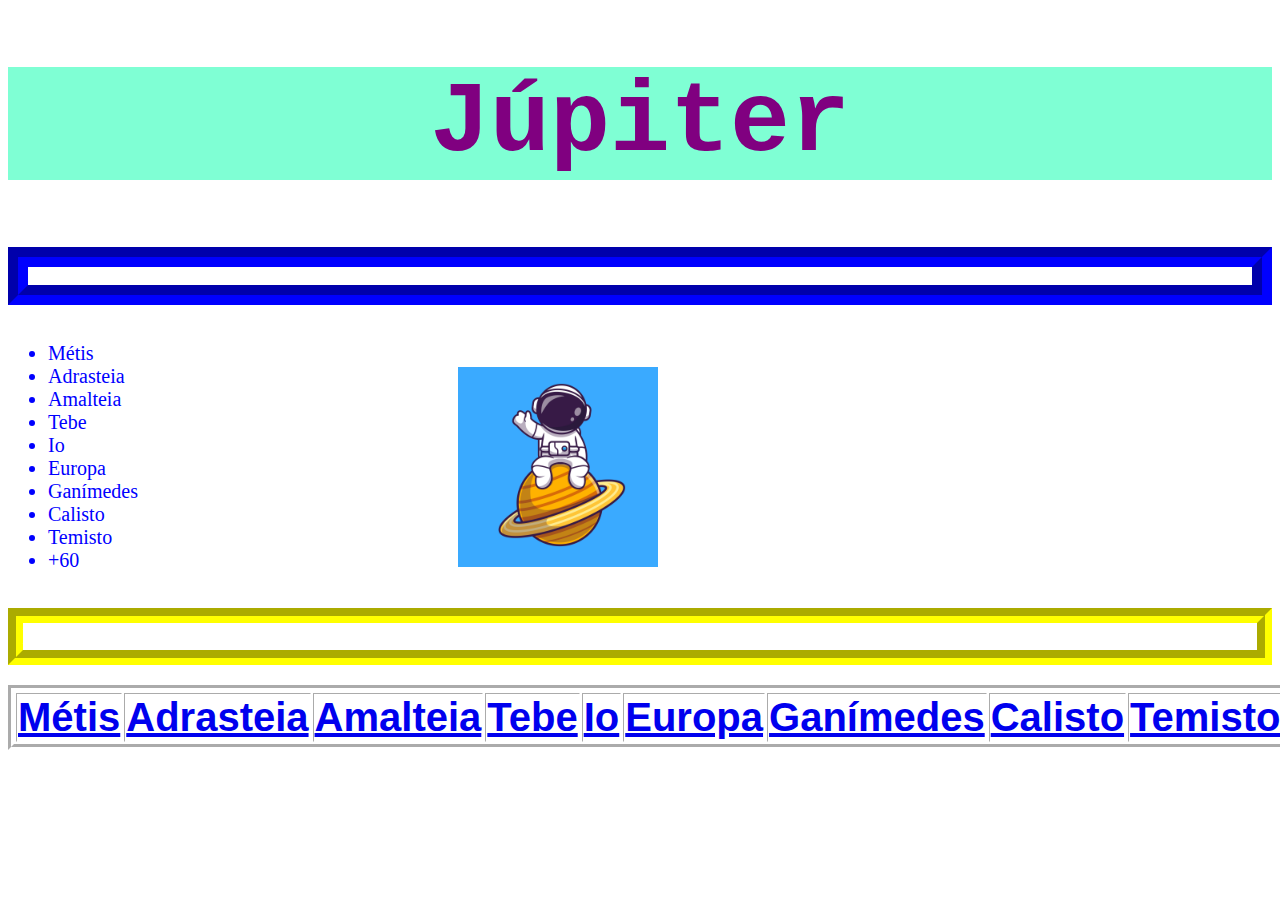
<file: index.html>
<!DOCTYPE html>
<html lang="en">
  <head>
    <link rel="stylesheet" href="primeirocss.css" />
    <title>Jupiter</title>
    <meta charset="utf-8">
  </head>
  <body>
    <h1 style="color: purple">Júpiter</h1>
    <h4>LISTA DE LUAS</h4>
    <div>
    <ul class="luas">
      <li>Métis</li>
      <li>Adrasteia</li>
      <li>Amalteia</li>
      <li>Tebe</li>
      <li>Io</li> 
      <li>Europa</li>
      <li>Ganímedes</li>
      <li>Calisto</li>
      <li>Temisto</li>
      <li>+60</li>
    </ul>
        <img class="astronauta" src="astronauta.jpg" width="200" height="200" style="margin-left: 25%;">
    </div>
    <h2>Deseja acessar a imagem das principais luas de Júpiter?</h2>
    <table border="3px">
      <th>
        <a href="Metis.html">Métis</a>
      </th>
        <th>
        <a href="Adrasteia.html">Adrasteia</a>
        </th>
        <th>
        <a href="Amalteia.html">Amalteia</a>
      </th>
      <th>
        <a href="Tebe.html">Tebe</a>
      </th>
      <th>
        <a href="Io.html">Io</a>
      </th>
      <th>
        <a href="Europa.html">Europa</a>
      </th>
      <th>
        <a href="Ganímedes.html">Ganímedes</a>
      </th>
      <th>
        <a href="Calisto.html">Calisto</a>
      </th>
      <th>
        <a href="Temisto.html">Temisto</a>
      </th>
    </table>

  </body>
</html>
</file>
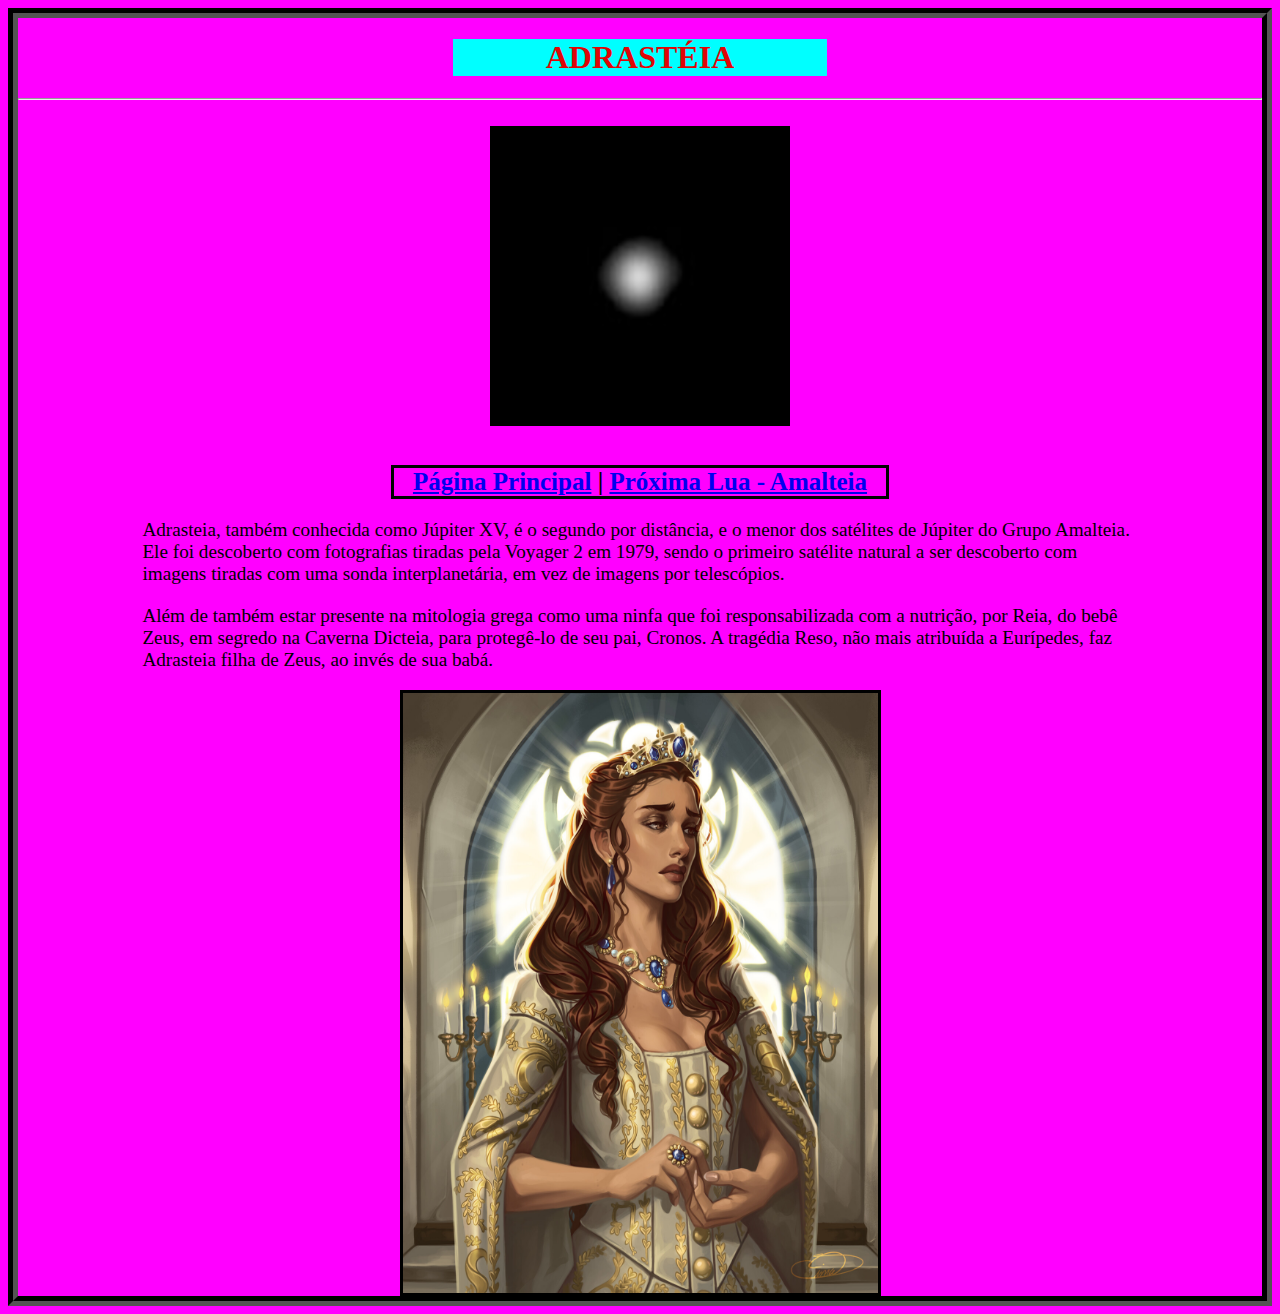
<file: Adrasteia.html>
<!DOCTYPE html>
<html lang="en">
<head>
    <link rel="stylesheet" href="adrasteia.css">
    <meta charset="UTF-8">
    <title>Adrastéia</title>
</head>
<body>
    <header>
    <div>
    <h1 class="h1"><strong>ADRASTÉIA</strong></h1>
    <hr>
    <br>
</div>
<img src="Adrastea.jpg" width="300" height="300" class="fotoadrasteia">
<br>
    <nav>
        <h2 style="border: solid; margin-left: 30%; margin-right: 30%;" >
        <a href="index.html">Página Principal</a> <strong>|</strong>
            <a href="Amalteia.html">Próxima Lua - Amalteia</a>
        </h2>
    </nav>
</header>
<article>
    <section>
        <div>
            <p>
                Adrasteia, também conhecida como Júpiter XV, é o segundo por distância, e o menor dos satélites de Júpiter do Grupo Amalteia. Ele foi descoberto com fotografias tiradas pela Voyager 2 em 1979, sendo o primeiro satélite natural a ser descoberto com imagens tiradas com uma sonda interplanetária, em vez de imagens por telescópios.
            </p>
            <p>
                Além de também estar presente na mitologia grega como uma ninfa que foi responsabilizada com a nutrição, por Reia, do bebê Zeus, em segredo na Caverna Dicteia, para protegê-lo de seu pai, Cronos. A tragédia Reso, não mais atribuída a Eurípedes, faz Adrasteia filha de Zeus, ao invés de sua babá.
            </p>
            <img class="oliv" width="475" height="600" src="oliv-sima-queen-adrasteia.jpg">
        </div>
    </section>
</article>
<style>
    body{
        border: groove 10px #000;
    }
</style>
</body>
</html>
</file>
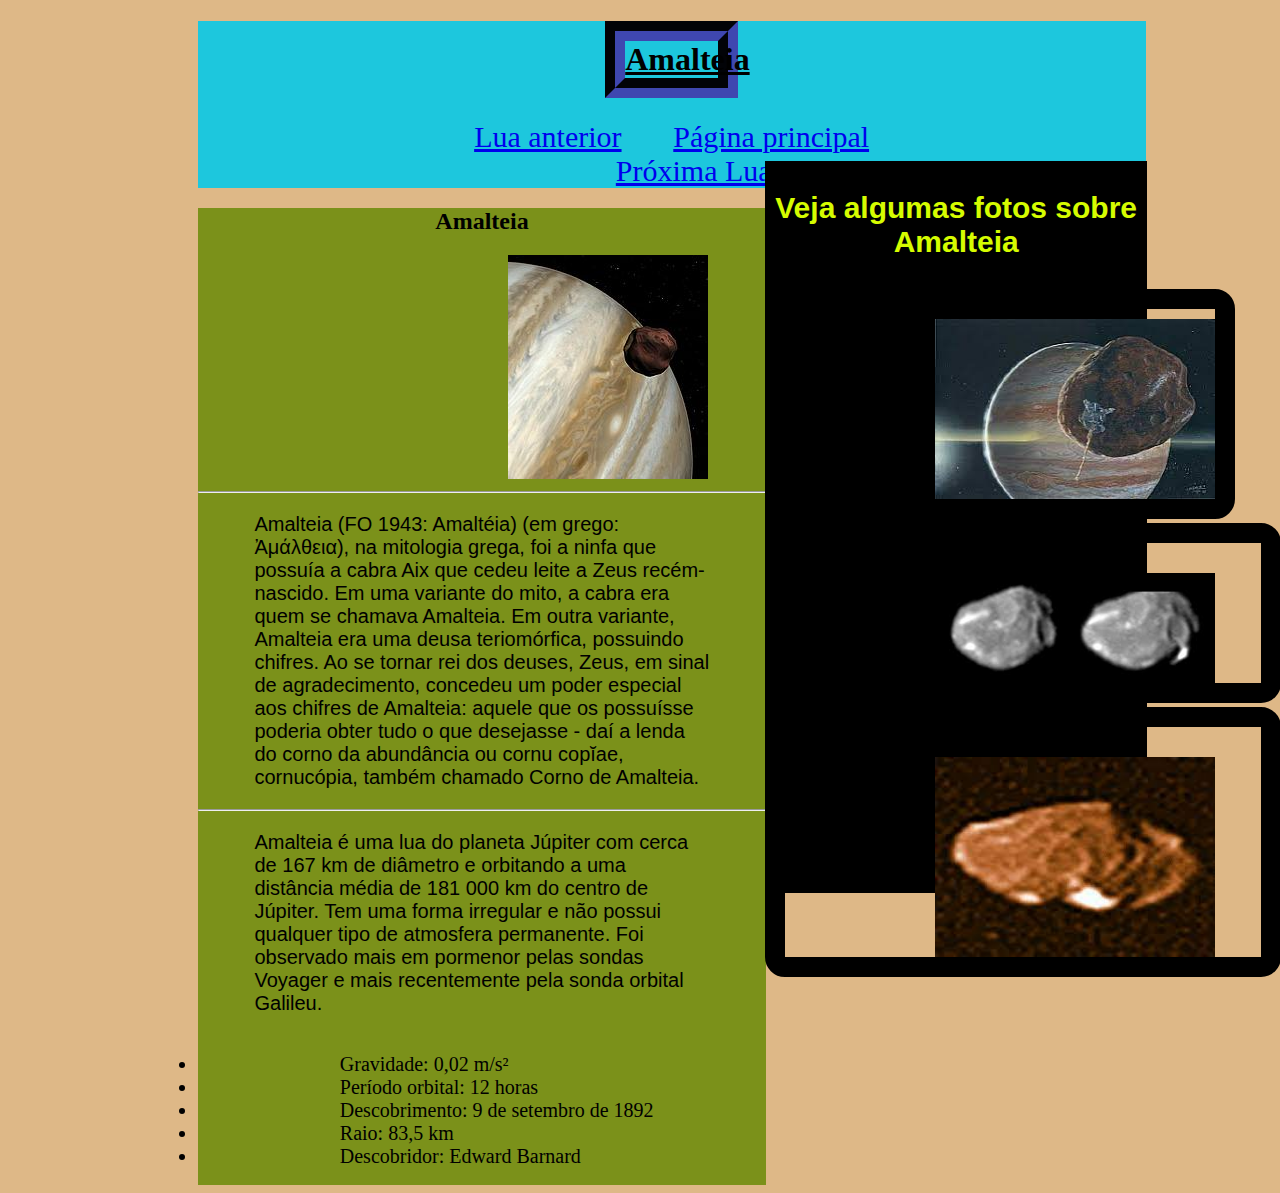
<file: Amalteia.html>
<!DOCTYPE html>
<html lang="en">
<head>
    <meta charset="UTF-8">
    <meta http-equiv="X-UA-Compatible" content="IE=edge">
    <meta name="viewport" content="width=device-width, initial-scale=1.0">
    <title>Amalteia</title>
    <link rel="stylesheet" href="amalteia.css">
</head>
<body>
    <header>
        <div>
            <h1><u>Amalteia</u></h1>
        </div>
        <nav>
            <div class="divnav">
                <a class="pag_ant" href="Adrasteia.html">Lua anterior</a>
                <a class="pag_pri" href="index.html">Página principal</a>
                <a class="pag_pos" href="Tebe.html">Próxima Lua</a>
            </div>
        </nav>
    </header>
    <article>
        <div>
            <h2>Amalteia</h2>
            <img id="lua1" src="amalteia.jpg" alt="lua amalteia"> 
        </div>
        <hr>
        <section>
            <div>
                <p>
                    Amalteia (FO 1943: Amaltéia) (em grego: Ἀμάλθεια), na mitologia grega, foi a ninfa que possuía a cabra Aix que cedeu leite a Zeus recém-nascido.
                    Em uma variante do mito, a cabra era quem se chamava Amalteia. Em outra variante, Amalteia era uma deusa teriomórfica, possuindo chifres.
                    Ao se tornar rei dos deuses, Zeus, em sinal de agradecimento, concedeu um poder especial aos chifres de Amalteia: aquele que os possuísse poderia obter tudo o que desejasse - daí a lenda do corno da abundância ou cornu copĭae, cornucópia, também chamado Corno de Amalteia.
                </p>
                <hr>
                <p>
                    Amalteia é uma lua do planeta Júpiter com cerca de 167 km de diâmetro e orbitando a uma distância média de 181 000 km do centro de Júpiter. Tem uma forma irregular e não possui qualquer tipo de atmosfera permanente. Foi observado mais em pormenor pelas sondas Voyager e mais recentemente pela sonda orbital Galileu.
                </p>
                <br>
                <table>
                    <li>Gravidade: 0,02 m/s²</li>
                    <li>Período orbital: 12 horas</li>
                    <li>Descobrimento: 9 de setembro de 1892</li>
                    <li>Raio: 83,5 km</li>
                    <li class="lifinal">Descobridor: Edward Barnard</li>
                </table>
            </div>
        </section>
    </article>
    <aside>
        <div>
            <h3 class="asideh3">Veja algumas fotos sobre Amalteia</h3>
            <img class="amalteia1" src="amaleita_1.jpg" alt="amalteia1" height="180px" width="280px">
            <img class="amalteia2" src="amalteia_2.jpg" alt="amalteia2" height="110px" width="280px">
            <img class="amalteia3" src="amalteia_3.jpg" alt="amalteia3" height="200px" width="280px">
        </div>
    </aside>
</body>
</html>
</file>
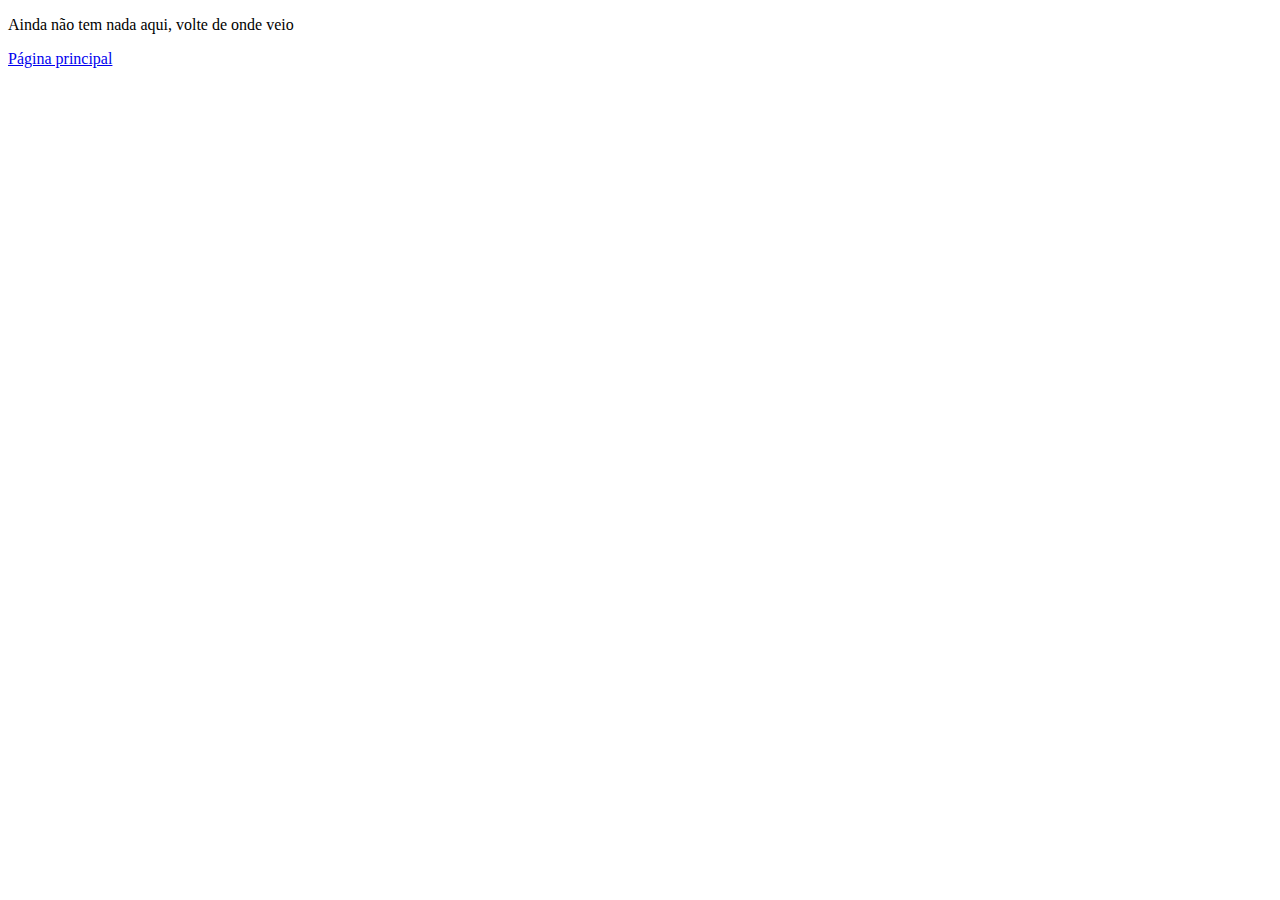
<file: Calisto.html>
<!DOCTYPE html>
<html lang="en">
<head>
    <meta charset="UTF-8">
    <title>Calisto</title>
</head>
<body>
    <p>Ainda não tem nada aqui, volte de onde veio</p>
    <a href="index.html">Página principal</a>
</body>
</html>
</file>
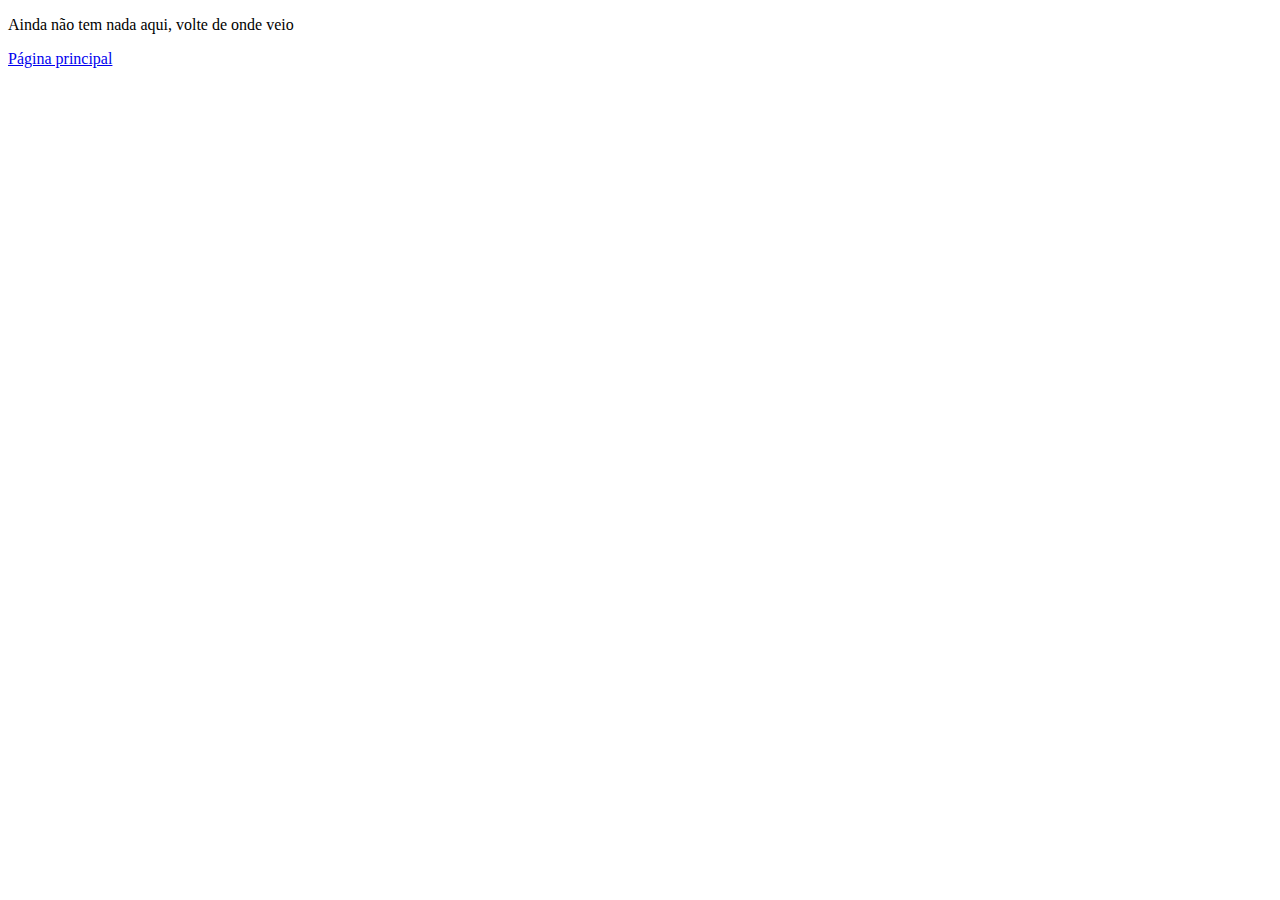
<file: Europa.html>
<!DOCTYPE html>
<html lang="en">
<head>
    <meta charset="UTF-8">
    <title>Europa</title>
</head>
<body>
    <p>Ainda não tem nada aqui, volte de onde veio</p>
    <a href="index.html">Página principal</a>
</body>
</html>
</file>
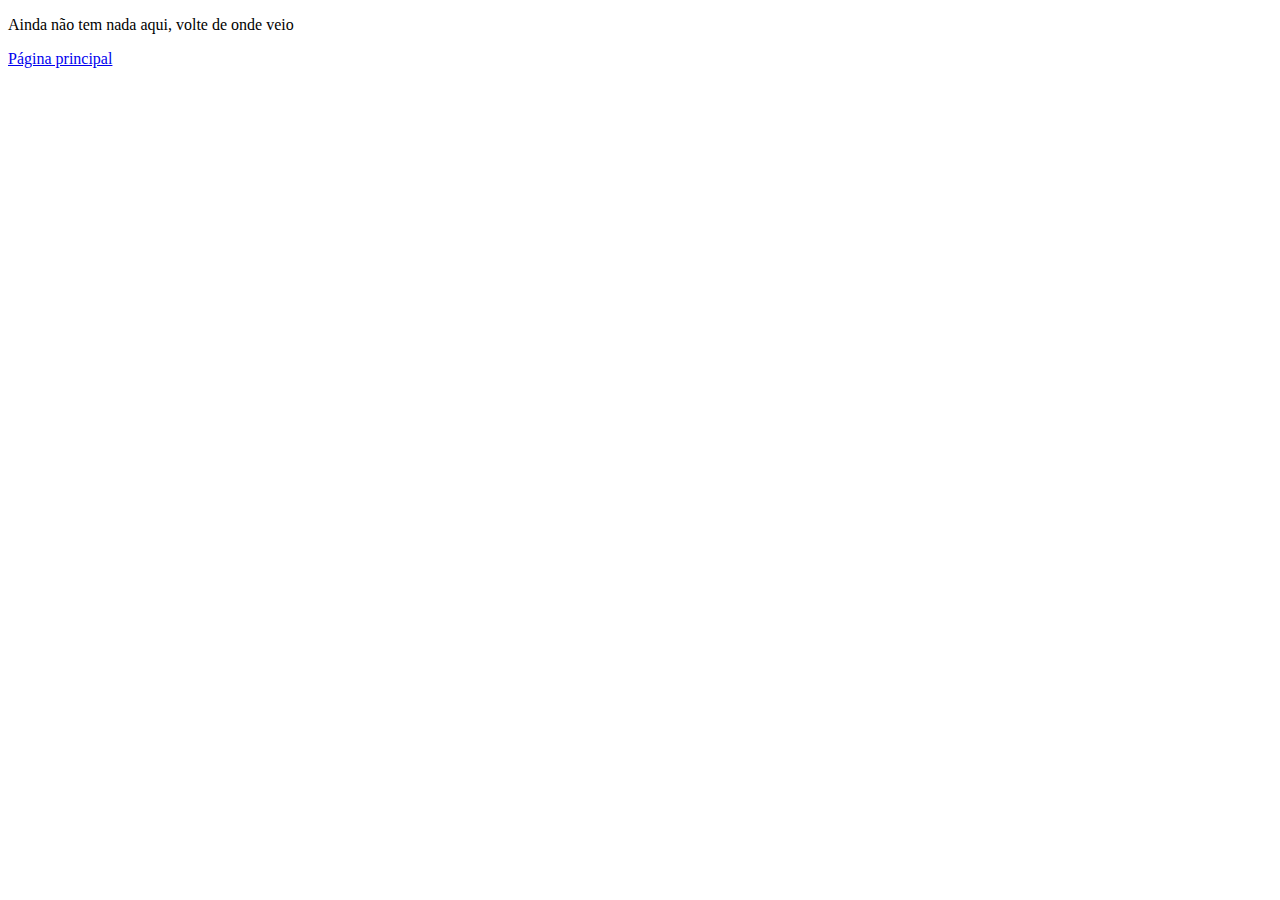
<file: Ganímedes.html>
<!DOCTYPE html>
<html lang="en">
<head>
    <meta charset="UTF-8">
    <title>Ganímedes</title>
</head>
<body>
    <p>Ainda não tem nada aqui, volte de onde veio</p>
    <a href="index.html">Página principal</a>
</body>
</html>
</file>
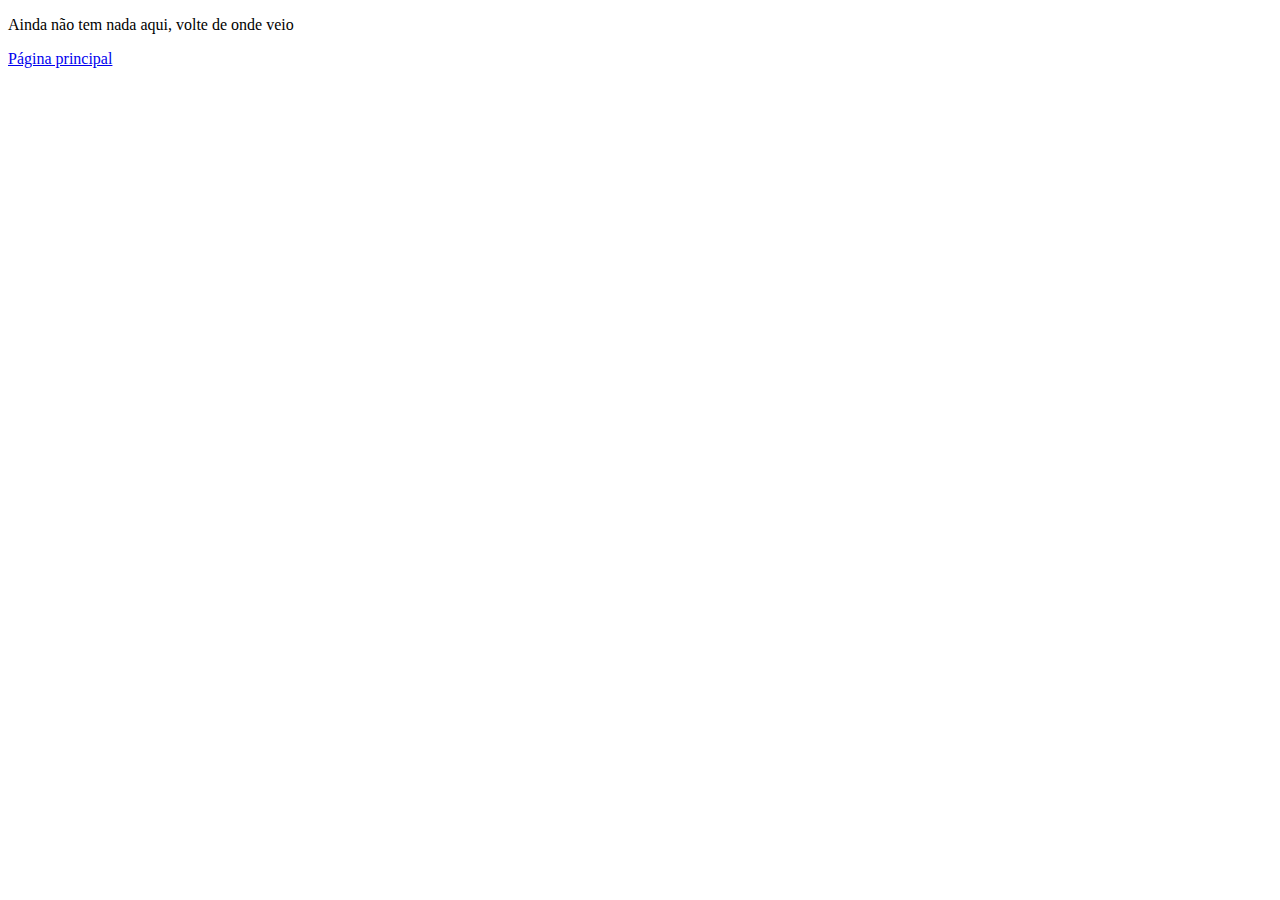
<file: Io.html>
<!DOCTYPE html>
<html lang="en">
<head>
    <meta charset="UTF-8">
    <title>Lo</title>
</head>
<body>
    <p>Ainda não tem nada aqui, volte de onde veio</p>
    <a href="index.html">Página principal</a>
</body>
</html>
</file>
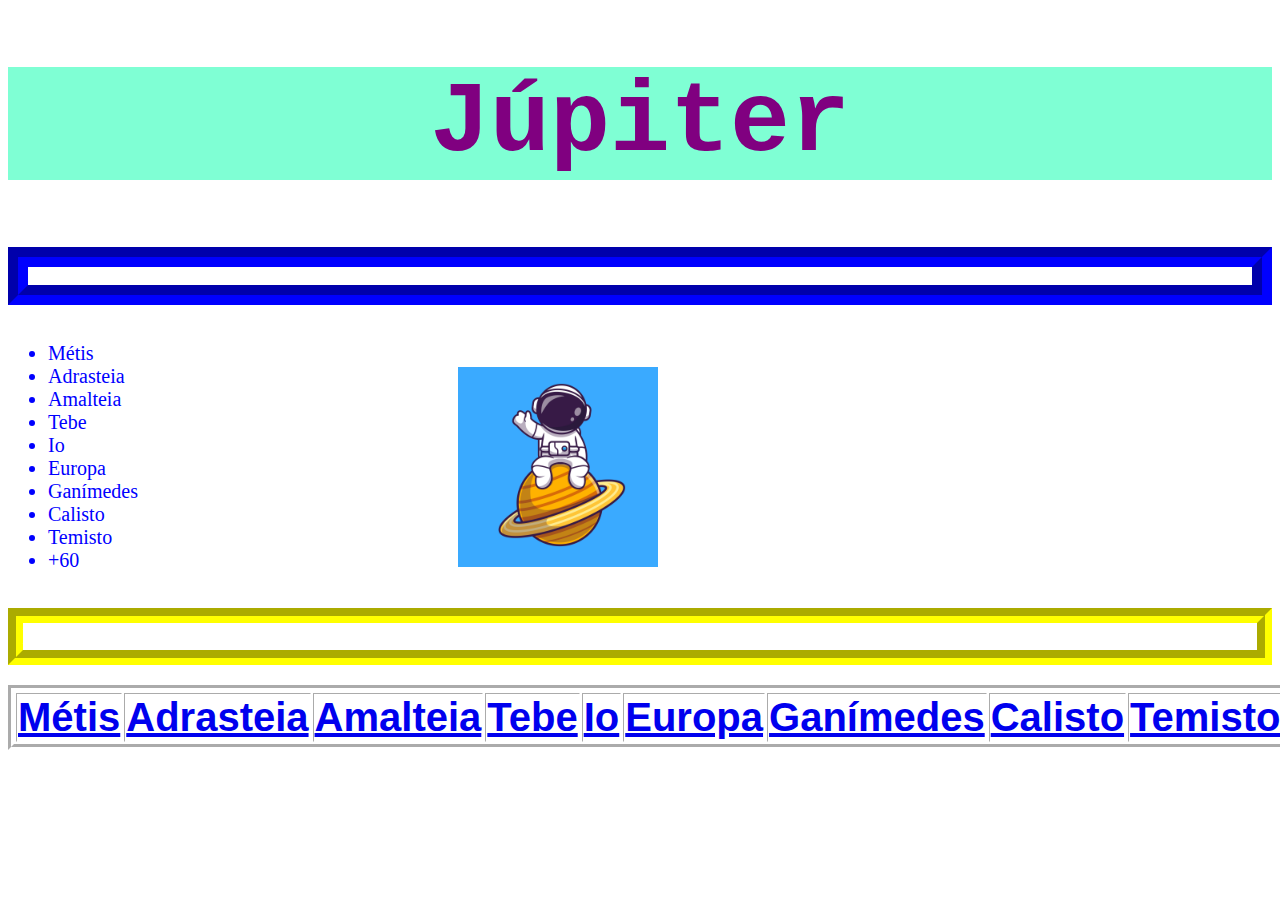
<file: Júpiter e suas luas.html>
<!DOCTYPE html>
<html lang="en">
  <head>
    <link rel="stylesheet" href="primeirocss.css" />
    <title>Jupiter</title>
    <meta charset="utf-8">
  </head>
  <body>
    <h1 style="color: purple">Júpiter</h1>
    <h4>LISTA DE LUAS</h4>
    <div>
    <ul class="luas">
      <li>Métis</li>
      <li>Adrasteia</li>
      <li>Amalteia</li>
      <li>Tebe</li>
      <li>Io</li> 
      <li>Europa</li>
      <li>Ganímedes</li>
      <li>Calisto</li>
      <li>Temisto</li>
      <li>+60</li>
    </ul>
        <img class="astronauta" src="astronauta.jpg" width="200" height="200" style="margin-left: 25%;">
    </div>
    <h2>Deseja acessar a imagem das principais luas de Júpiter?</h2>
    <table border="3px">
      <th>
        <a href="Métis.html">Métis</a>
      </th>
        <th>
        <a href="Adrasteia.html">Adrasteia</a>
        </th>
        <th>
        <a href="Amalteia.html">Amalteia</a>
      </th>
      <th>
        <a href="Tebe.html">Tebe</a>
      </th>
      <th>
        <a href="Io.html">Io</a>
      </th>
      <th>
        <a href="Europa.html">Europa</a>
      </th>
      <th>
        <a href="Ganímedes.html">Ganímedes</a>
      </th>
      <th>
        <a href="Calisto.html">Calisto</a>
      </th>
      <th>
        <a href="Temisto.html">Temisto</a>
      </th>
    </table>

  </body>
</html>
</file>
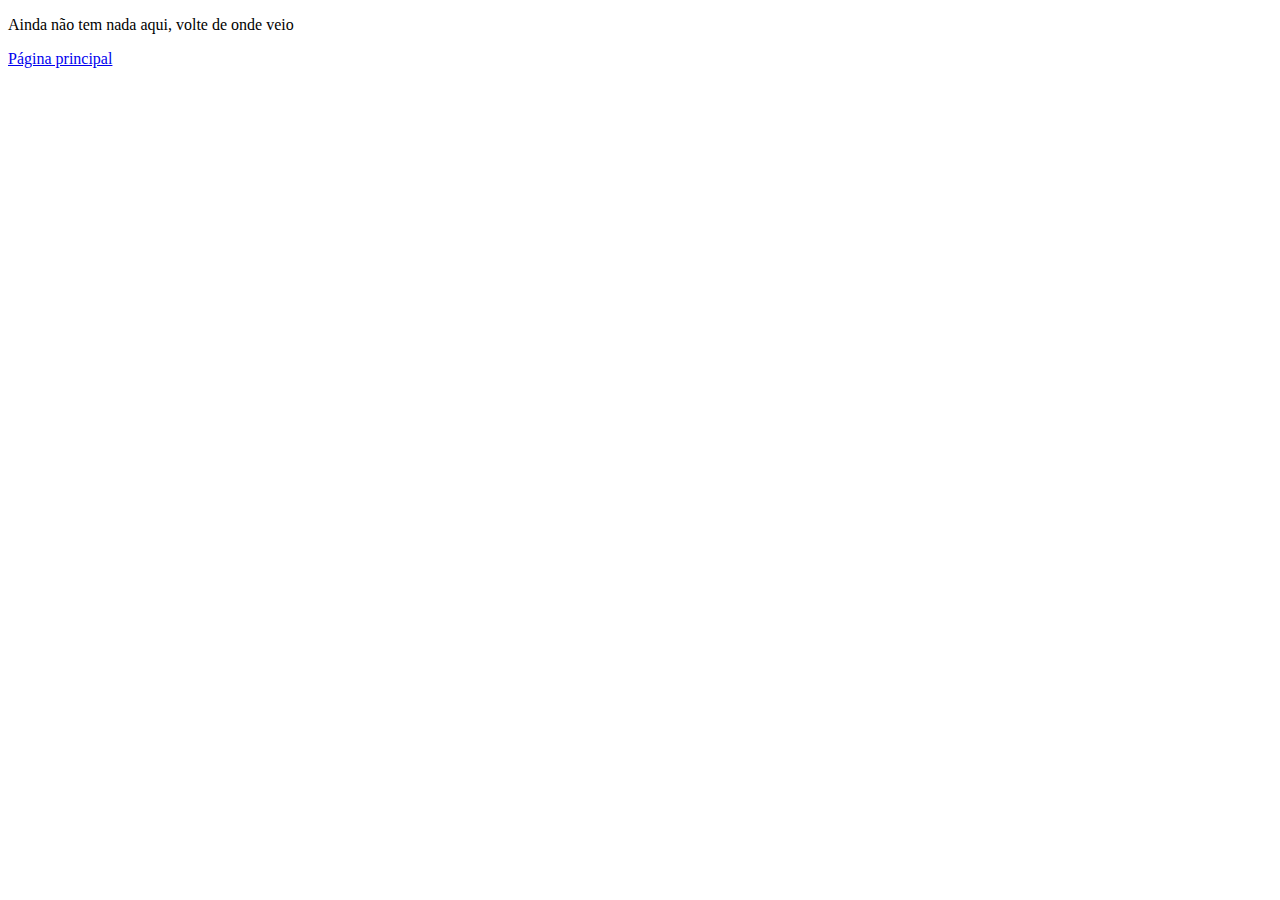
<file: Tebe.html>
<!DOCTYPE html>
<html lang="en">
<head>
    <meta charset="UTF-8">
    <title>Tebe</title>
</head>
<body>
    <p>Ainda não tem nada aqui, volte de onde veio</p>
    <a href="index.html">Página principal</a>
</body>
</html>
</file>
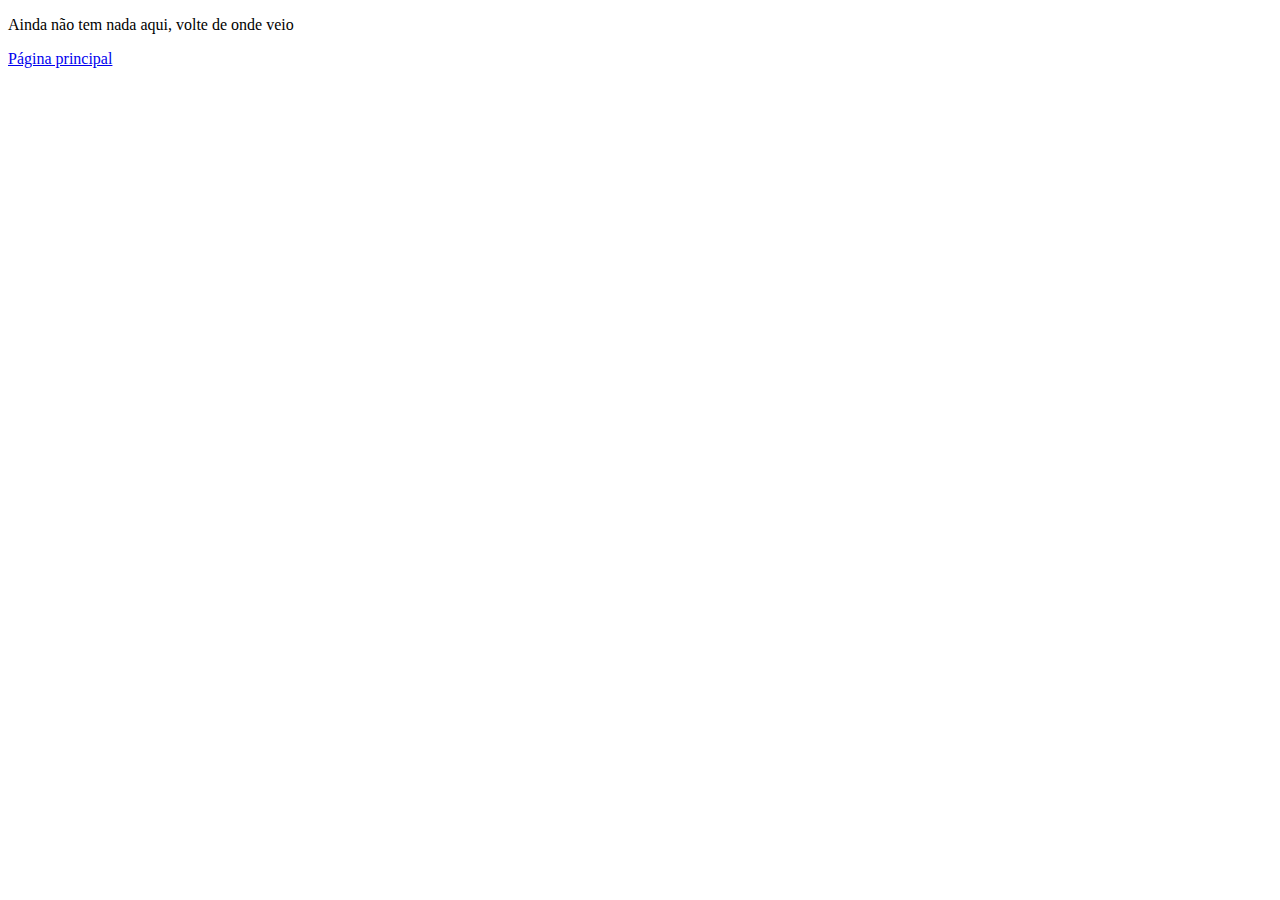
<file: Temisto.html>
<!DOCTYPE html>
<html lang="en">
<head>
    <meta charset="UTF-8">
    <title>Temisto</title>
</head>
<body>
    <p>Ainda não tem nada aqui, volte de onde veio</p>
    <a href="index.html">Página principal</a>
</body>
</html>
</file>
<file: primeirocss.css>
li {
  color: #00f;
  font-family: "Franklin Gothic Medium"; font-size: 20px;
}
h1 {
  font-size: 100px; text-align: center; font-family: monospace;
}
h1 {
  background-color: aquamarine;
}
body {
  background-image: url('https://a-static.besthdwallpaper.com/jupiter-wallpaper-3840x2160-2637_54.jpg');
  background-repeat: no-repeat;
  background-size: cover;
}

h4 {
  color: #ffffff;
  border: 20px #00f groove;
}

h2{
  color: #ffffff;
  border: 15px #ff0 groove;
}

table{
  border: #ffffff groove 6px; align-content: center;
}

th{
  color: black; font-size: 40px; font-family: sans-serif;
}

.astronauta, .luas{
  display: inline-block; align-items: center;
}
</file>
<file: adrasteia.css>
.h1{
    text-align: center; color: rgb(223, 6, 6); font-family: lucida sans; background-color: aqua; margin-left: 35%; margin-right: 35%;
}

.fotoadrasteia{
    display:block; margin-left: auto; margin-right: auto;
}

body{
    background-color: #ff00ff;
}

h2{
    text-align: center; color: black; font-family: georgia; font-size: 25px;
}

p{
    margin-left: 10%; margin-right: 10%; font-size: larger; font-family: franklin gothic medium;
}

.oliv{
    display: block; margin-left: auto; margin-right: auto; border: solid;
}
</file>
<file: amalteia.css>
article{
    margin-right: 40%;
    margin-left: 15%;
    background-color: #7b911a;
}

body{
    background-color: burlywood;
}

aside{
    position: fixed;
    top: 17.9%;
    right: 10.4%;
    left: 29.8%;
    bottom: 0.8%;
    margin-left: 30%;
    background-color: black;
}

.asideh3{
   font-family: 'Franklin Gothic Medium', 'Arial Narrow', Arial, sans-serif;
   font-size: 30px;
   color: rgb(214, 252, 0);
  text-align: center;
}

.amalteia1{
    padding-left: 150px;
    padding-top: 10px;
    padding-bottom: 0px;
    border: 20px solid black;
    border-radius: 20px;
    
}

.amalteia2{
    padding-left: 150px;
    padding-top: 30px;
    padding-bottom: 0px;
    padding-right: 46px;
    border: 20px solid black;
    border-radius: 20px;
}

.amalteia3{
    padding-left: 150px;
    padding-top: 30px;
    padding-bottom: 0px;
    padding-right: 46px;
    border: 20px solid black;
    border-radius: 20px;
}

header{
    padding-left: 20%;
    padding-right: 20%;
}

.divnav{
    text-align: center;
    font-size: 30px;
}

p{
    font-family: 'Gill Sans', 'Gill Sans MT', Calibri, 'Trebuchet MS', sans-serif;
    font-size: 20px;
    padding-left: 10%;
    padding-right: 10%;
}

li{
    font-family: 'Times New Roman', Times, serif;
    font-size: 20px;
    padding-left: 25%;
}

#lua1{
    padding-left: 310px;
}

h2{
    text-align: center;
}

header{
    background-color: rgb(29, 199, 221);
    margin-left: 15%;
    margin-right: 10%;
}

.pag_ant{
    padding-right: 10%;
}

.pag_pos{
    padding-left: 10%;
}

h1{
    text-align: center;
    border: groove rgb(33, 37, 92) 20px;
    margin-left: 35%;
    margin-right: 35%;
}

.lifinal{
    padding-bottom: 3%;
}
</file>
